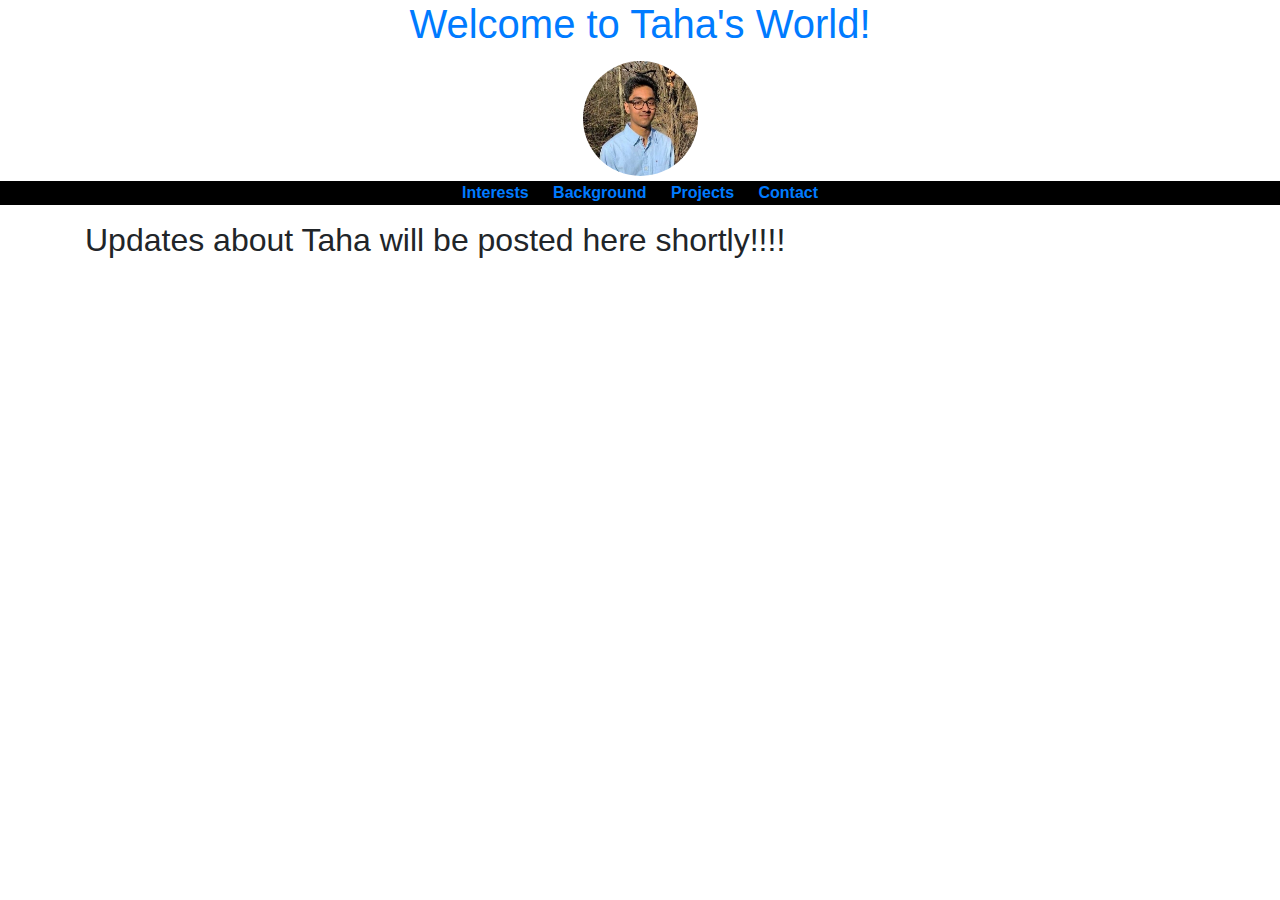
<file: index.html>
<!DOCTYPE html>
<html>
  <head>
    <meta charset="utf-8">
    <meta name="viewport" content="width=device-width">
    <title>repl.it</title>
    <link rel="stylesheet" href="https://maxcdn.bootstrapcdn.com/bootstrap/4.5.2/css/bootstrap.min.css">
    <link href="style.css" rel="stylesheet" type="text/css" />
        
  </head>
    <body >
      <header>
        <h1><a href="index.html" target=_"blank">Welcome to Taha's World!</h1>
        <img src="Taha Portrait.jpg">
        <ul id="nav">
          <li><a href="Interests.html" target=_"blank">Interests</a></li>
          <li><a href="Background.html" target=_"blank" >Background</a></li>
          <li><a href="Projects.html" target=_"blank" >Projects</a></li>
          <li><a href="Contact.html" target=_"blank" >Contact</a></li>
        </ul>
      </header>

    <div class="container">
        <h2 id="homepage"  onclick="changecolor"> Updates about Taha will be posted here shortly!!!!</h2>




    </div>


    <script src="script.js"></script>
  </body>
</html>
</file>
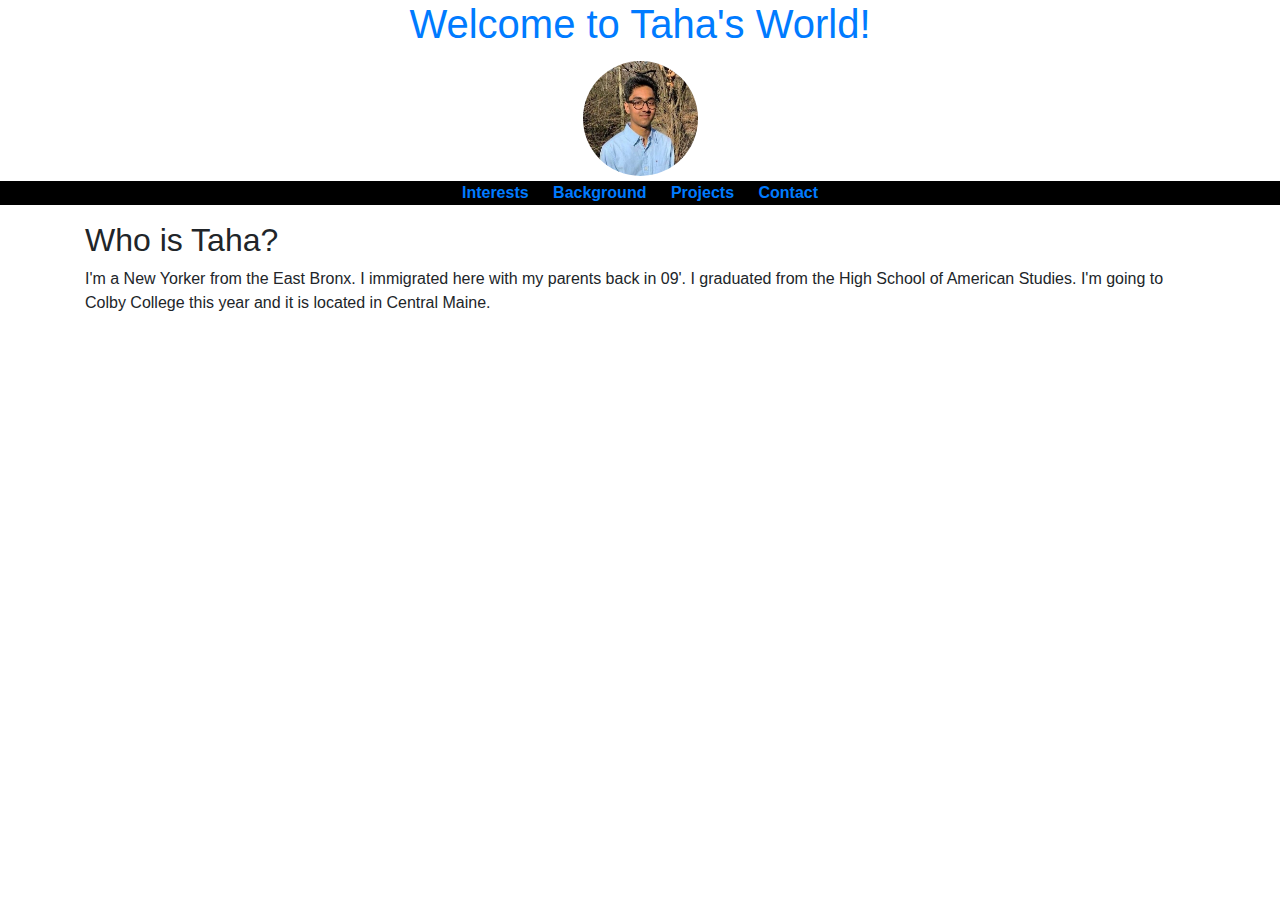
<file: Background.html>
<!DOCTYPE html>
<html>
  <head>
    <meta charset="utf-8">
    <meta name="viewport" content="width=device-width">
    <title>repl.it</title>
    <link rel="stylesheet" href="https://maxcdn.bootstrapcdn.com/bootstrap/4.5.2/css/bootstrap.min.css">
    <link href="style.css" rel="stylesheet" type="text/css" />
        
  </head>
    <body>
      <header>
        <h1><a href="index.html" target=_"blank">Welcome to Taha's World!</h1>
        <img src="Taha Portrait.jpg">
        <ul id="nav">
          <li><a href="Interests.html" target=_"blank">Interests</a></li>
          <li><a href="Background.html" target=_"blank" >Background</a></li>
          <li><a href="Projects.html" target=_"blank" >Projects</a></li>
          <li><a href="Contact.html" target=_"blank" >Contact</a></li>
        </ul>
      </header>

      <div id="background1" class="container">
        <h2>Who is Taha?</h2>
        <p>I'm a New Yorker from the East Bronx. I immigrated here with my parents back in 09'. I graduated from the High School of American Studies. I'm going to Colby College this year and it is located in Central Maine.</p>
      </div>
    <script src="script.js"></script>
  </body>
</html>
</file>
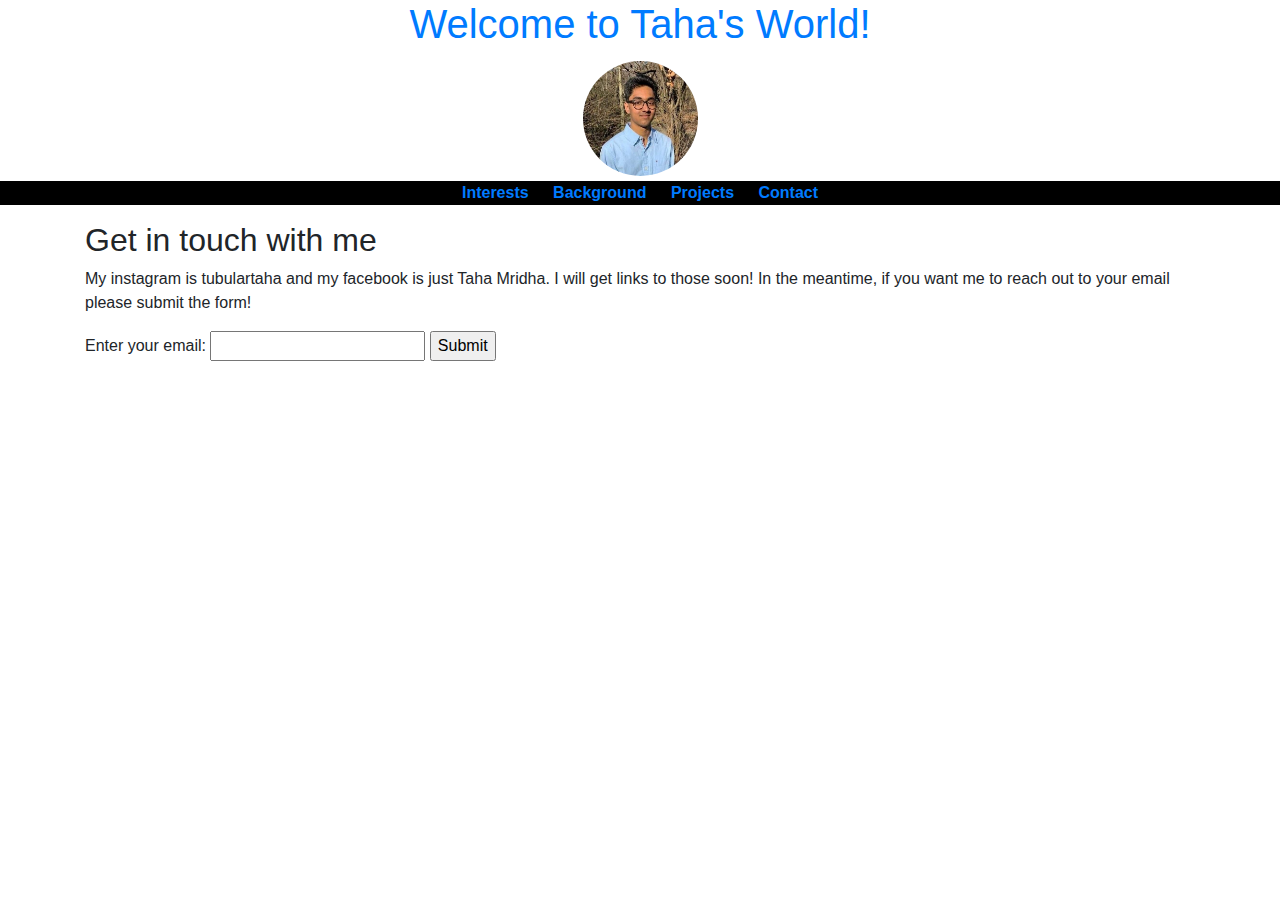
<file: Contact.html>
<!DOCTYPE html>
<html>
  <head>
    <meta charset="utf-8">
    <meta name="viewport" content="width=device-width">
    <title>repl.it</title>
    <link rel="stylesheet" href="https://maxcdn.bootstrapcdn.com/bootstrap/4.5.2/css/bootstrap.min.css">
    <link href="style.css" rel="stylesheet" type="text/css" />
        
  </head>
    <body >
      <header>
        <h1><a href="index.html" target=_"blank">Welcome to Taha's World!</h1>
        <img src="Taha Portrait.jpg">
        <ul id="nav">
          <li><a href="Interests.html" target=_"blank">Interests</a></li>
          <li><a href="Background.html" target=_"blank" >Background</a></li>
          <li><a href="Projects.html" target=_"blank" >Projects</a></li>
          <li><a href="Contact.html" target=_"blank" >Contact</a></li>
        </ul>
      </header>

      <div id="background1" class="container">
        <h2>Get in touch with me</h2>
        <p>My instagram is tubulartaha and my facebook is just Taha Mridha. I will get links to those soon! In the meantime, if you want me to reach out to your email please submit the form!</p>

        <p id="form"></p>

        <form>
        <label for="email">Enter your email:</label>
        <input type="email" id="email" name="email">
        <input type="submit" onclick="thanks()">
        </form>
        


      </div>





    <script src="script.js"></script>
  </body>
</html>
</file>
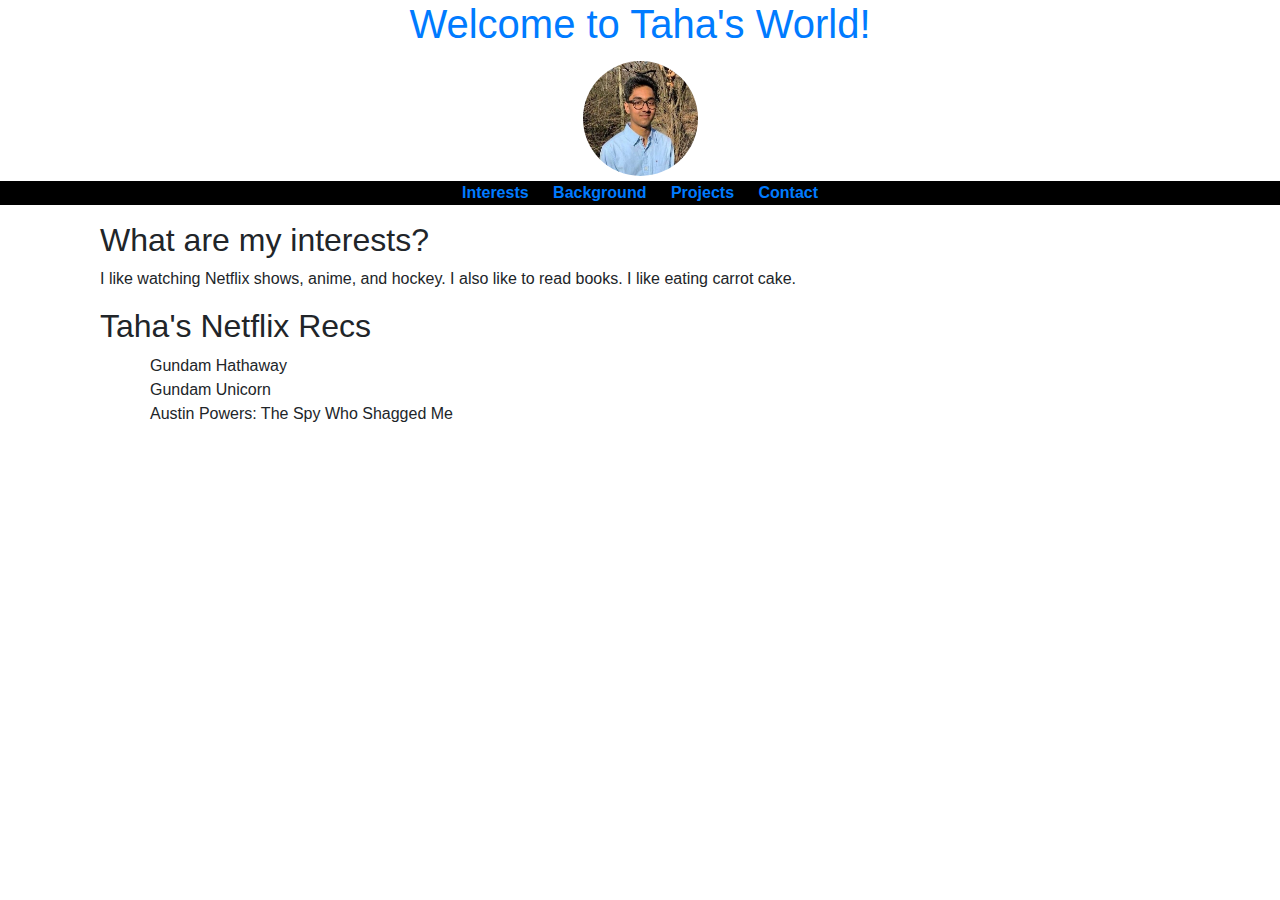
<file: Interests.html>
<!DOCTYPE html>
<html>
  <head>
    <meta charset="utf-8">
    <meta name="viewport" content="width=device-width">
    <title>repl.it</title>
    <link rel="stylesheet" href="https://maxcdn.bootstrapcdn.com/bootstrap/4.5.2/css/bootstrap.min.css">
    <link href="style.css" rel="stylesheet" type="text/css" />
        
  </head>
    <body >
      <header>
        <h1><a href="index.html" target=_"blank">Welcome to Taha's World!</h1>
        <img src="Taha Portrait.jpg">
        <ul id="nav">
          <li><a href="Interests.html" target=_"blank">Interests</a>
          </li>
          <li><a href="Background.html" target=_"blank" >Background</a></li>
          <li><a href="Projects.html" target=_"blank" >Projects</a></li>
          <li><a href="Contact.html" target=_"blank" >Contact</a></li>
        </ul>
      </header>

      <div id="interest1" class="container">

        <article id="art1" class="container">
          <h2>What are my interests?</h2>
          <p>I like watching Netflix shows, anime, and hockey. I also like to read books. I like eating carrot cake.</p>
        </article>

        <article id="art2" class="container">
          <h2>Taha's Netflix Recs</h2>
          <ul id="recs"  >
             <li id="one" onmouseover="showGundam()">Gundam Hathaway </li>
             <li id="two">Gundam Unicorn</li>
             <li id="three">Austin Powers: The Spy Who Shagged Me</li>
          </ul>
        </article>

            
       
      </div>

      <script src="script.js"></script>
  </body>
</html>
</file>
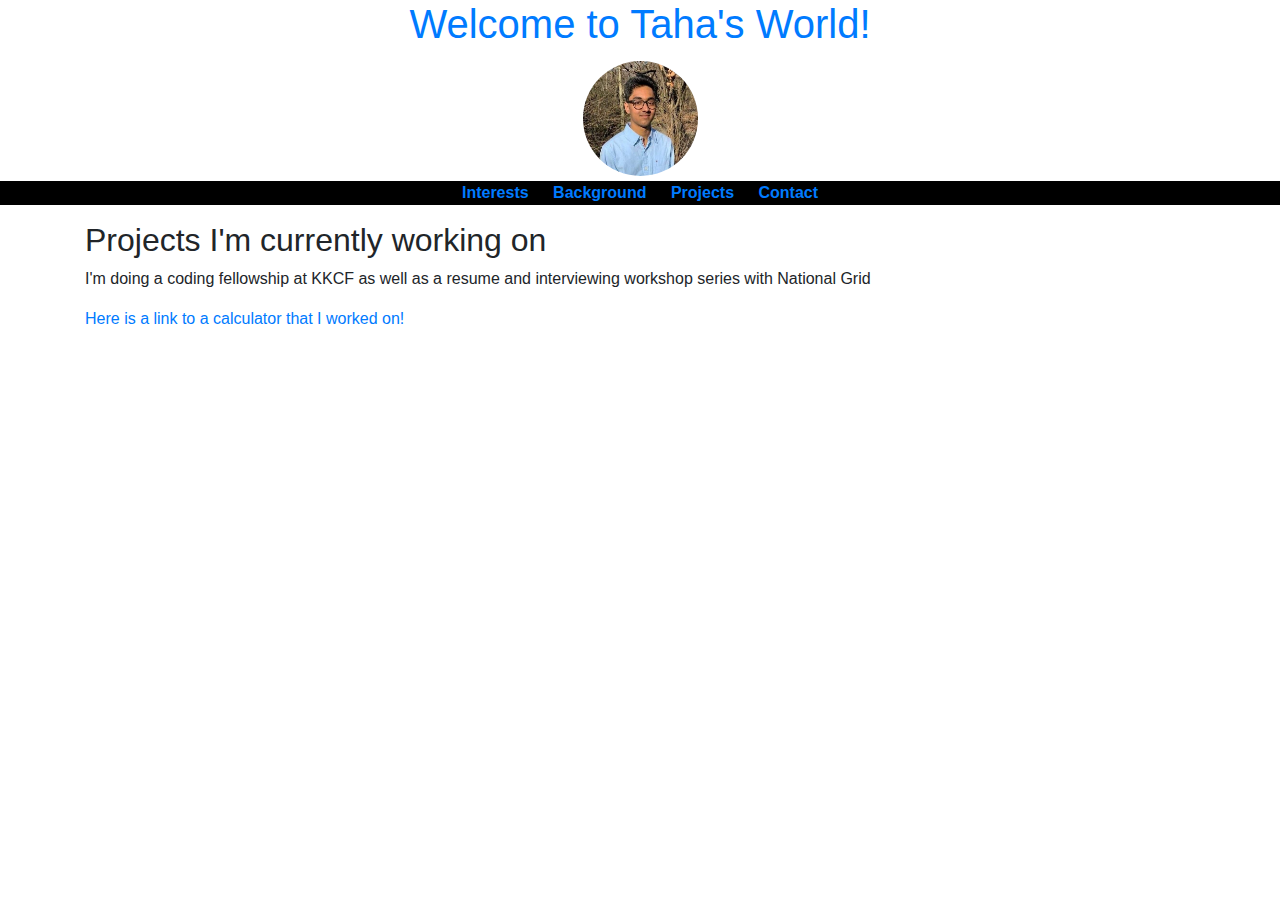
<file: Projects.html>
<!DOCTYPE html>
<html>
  <head>
    <meta charset="utf-8">
    <meta name="viewport" content="width=device-width">
    <title>repl.it</title>
    <link rel="stylesheet" href="https://maxcdn.bootstrapcdn.com/bootstrap/4.5.2/css/bootstrap.min.css">
    <link href="style.css" rel="stylesheet" type="text/css" />
        
  </head>
    <body >
      <header>
        <h1><a href="index.html" target=_"blank">Welcome to Taha's World!</h1>
        <img src="Taha Portrait.jpg">
        <ul id="nav">
          <li><a href="Interests.html" target=_"blank">Interests</a></li>
          <li><a href="Background.html" target=_"blank" >Background</a></li>
          <li><a href="Projects.html" target=_"blank" >Projects</a></li>
          <li><a href="Contact.html" target=_"blank" >Contact</a></li>
        </ul>
      </header>

      <div class="container">
       <h2>Projects I'm currently working on</h2>
        <p id="project1" ondblclick="tkh()">I'm doing a coding fellowship at KKCF as well as a resume and interviewing workshop series with National Grid</p>
        <p id="link to calculator"><a href="https://Calculator-Code-along-with-Adil.tahamridha.repl.co" target=_"blank">Here is a link to a calculator that I worked on!</a></p>

      </div>

      <script src="script.js"></script>
  </body>
</html>
</file>
<file: style.css>
header{
  text-align: center; 
  Background: url('https://bdn-ss-tc.s3.amazonaws.com/uploads/2017/10/45893421_H18845897-640x400.jpg');
  Background-size: cover;
  Color: white; 
  font-weight: 900; 
  } 

img{
  Height: 125px;
  Width: 125px;
  text-align: center;
  border: 5px solid white;
  border-radius: 150px;
  }

#nav{ 
  padding: 0px 0px 0px 0px;
  background: black; 
  }

li {
  display: inline;  
  padding: 0px 10px 0px 10px;
  }
#one,#two,#three {
  display: block;  
  }
</file>
